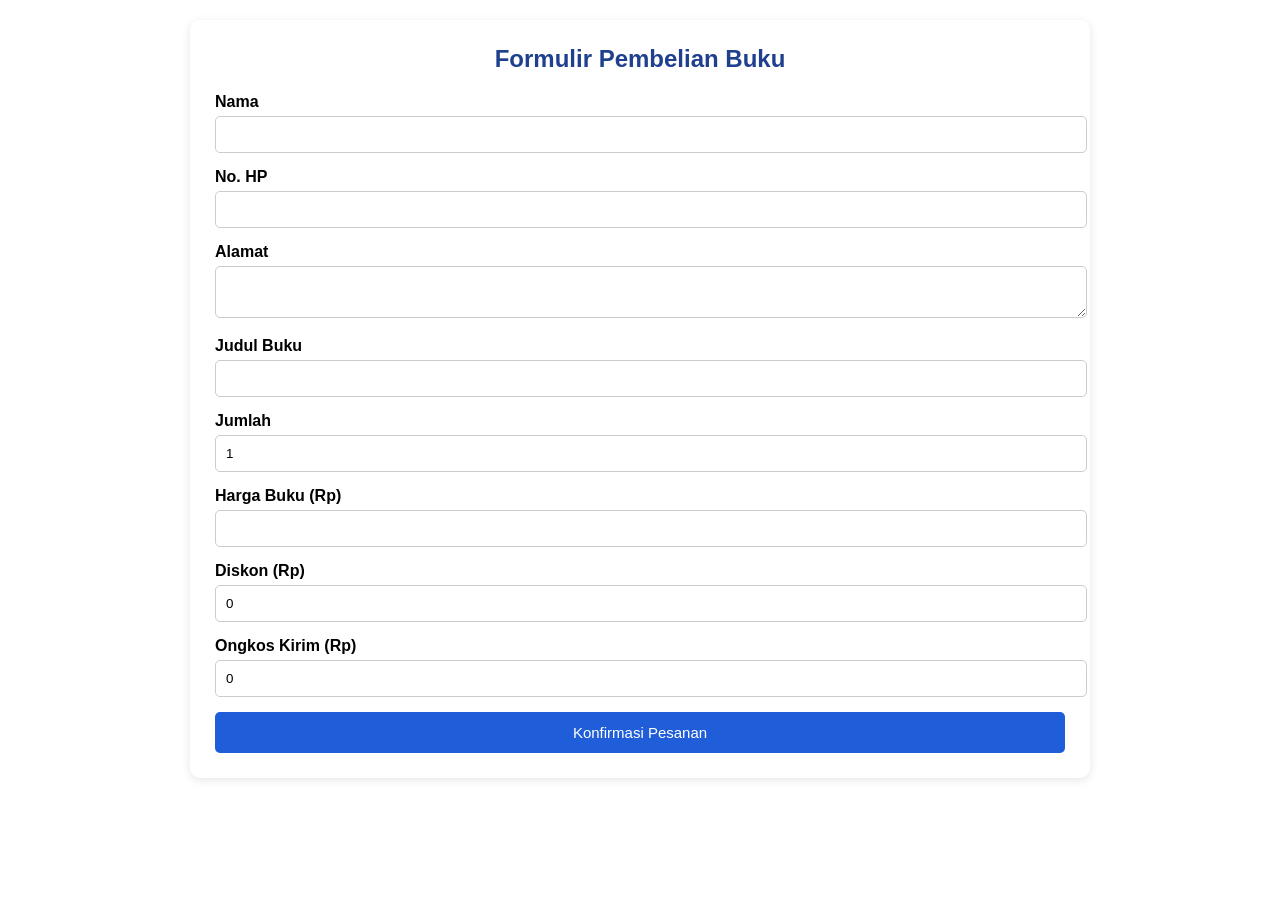
<file: index.html>
<!DOCTYPE html>
<html lang="id">
<head>
<meta charset="UTF-8">
<meta name="viewport" content="width=device-width, initial-scale=1.0">
<title>Invoice Alvarendra Bookstore</title>
<style>
.alv-container{
    max-width:900px;
    margin:20px auto;
    font-family:Arial,sans-serif;
}

.alv-form,
.alv-invoice{
    background:#fff;
    padding:25px;
    border-radius:10px;
    box-shadow:0 2px 10px rgba(0,0,0,.1);
}

.alv-form h2{
    text-align:center;
    color:#1f3f8f;
    margin-top:0;
}

.alv-group{
    margin-bottom:15px;
}

.alv-group label{
    display:block;
    font-weight:bold;
    margin-bottom:5px;
}

.alv-group input,
.alv-group textarea{
    width:100%;
    padding:10px;
    border:1px solid #ccc;
    border-radius:5px;
}

.alv-btn{
    width:100%;
    padding:12px;
    background:#1f5ed8;
    color:white;
    border:none;
    border-radius:5px;
    cursor:pointer;
    font-size:15px;
}

.alv-btn:hover{
    background:#1648a6;
}

.alv-invoice{
    display:none;
    margin-top:20px;
}

.alv-header{
    text-align:center;
    margin-bottom:25px;
}

.alv-header h1{
    margin:0;
    color:#1f3f8f;
}

.alv-header p{
    margin:5px 0;
    font-size:13px;
}

.alv-info{
    display:flex;
    justify-content:space-between;
    flex-wrap:wrap;
    margin-bottom:20px;
}

.alv-info div{
    width:48%;
}

.alv-table{
    width:100%;
    border-collapse:collapse;
    margin-top:20px;
}

.alv-table th{
    background:#1f5ed8;
    color:white;
    padding:10px;
}

.alv-table td{
    border:1px solid #ddd;
    padding:10px;
    text-align:center;
}

.alv-total{
    margin-top:20px;
    text-align:right;
}

.alv-total span{
    font-size:28px;
    font-weight:bold;
    color:#1f3f8f;
}

@media print{

    header,
    footer,
    nav,
    .tabs-outer,
    .PageList,
    .blog-pager,
    .sidebar,
    .widget{
        display:none !important;
    }

    .alv-form,
    .alv-btn{
        display:none !important;
    }

    .alv-invoice{
        display:block !important;
        box-shadow:none !important;
    }
}
</style>

<div class="alv-container">

<div class="alv-form">

<h2>Formulir Pembelian Buku</h2>

<div class="alv-group">
<label>Nama</label>
<input type="text" id="nama">
</div>

<div class="alv-group">
<label>No. HP</label>
<input type="text" id="hp">
</div>

<div class="alv-group">
<label>Alamat</label>
<textarea id="alamat"></textarea>
</div>

<div class="alv-group">
<label>Judul Buku</label>
<input type="text" id="judul">
</div>

<div class="alv-group">
<label>Jumlah</label>
<input type="number" id="jumlah" value="1">
</div>

<div class="alv-group">
<label>Harga Buku (Rp)</label>
<input type="number" id="harga">
</div>

<div class="alv-group">
<label>Diskon (Rp)</label>
<input type="number" id="diskon" value="0">
</div>

<div class="alv-group">
<label>Ongkos Kirim (Rp)</label>
<input type="number" id="ongkir" value="0">
</div>

<button class="alv-btn" onclick="buatInvoice()">
Konfirmasi Pesanan
</button>

</div>
<div class="alv-invoice" id="invoice">

    <div class="alv-header">

        <h1>ALVARENDRA BOOKSTORE</h1>

        <p>ALVARENDRA PUBLISHER</p>

        <p>
            0817 5000 105 |
            penerbit@alvarendrapublisher.com
        </p>

        <p>www.alvarendrapublisher.com</p>

        <hr>

        <h2 style="margin:10px 0;">
            I N V O I C E
        </h2>

        <p>
            NO PENGAJUAN :
            <strong id="noInvoice"></strong>
        </p>

    </div>

    <div class="alv-info">

        <div>

            <strong>KEPADA :</strong>

            <br><br>

            <span id="invNama"></span>

            <br>

            <span id="invAlamat"></span>

            <br>

            No. HP :
            <span id="invHp"></span>

        </div>

        <div style="text-align:right;">

            <strong>Tanggal Dikeluarkan :</strong>

            <br><br>

            <span id="tanggalInvoice"></span>

        </div>

    </div>

    <table class="alv-table">

        <thead>

            <tr>

                <th>Keterangan</th>

                <th>Jumlah</th>

                <th>Harga</th>

                <th>Total</th>

            </tr>

        </thead>

        <tbody>

            <tr>

                <td id="invJudul"></td>

                <td id="invJumlah"></td>

                <td id="invHarga"></td>

                <td id="invSubtotal"></td>

            </tr>

            <tr>

                <td>Diskon</td>

                <td>-</td>

                <td>-</td>

                <td id="invDiskon"></td>

            </tr>

            <tr>

                <td>Ongkos Kirim</td>

                <td>-</td>

                <td>-</td>

                <td id="invOngkir"></td>

            </tr>

        </tbody>

    </table>

    <div class="alv-total">

        Total :
        <span id="invTotal">
            Rp 0
        </span>

    </div>

    <div style="
        margin-top:30px;
        display:flex;
        justify-content:space-between;
        flex-wrap:wrap;
        gap:20px;
    ">

       <div style="width:48%;">

    <h4>INFORMASI PEMBAYARAN</h4>

    <p>
        Bank Permata
        <br>
        <strong>74611247908554</strong>
        <br>
        a/n PT Alvarendra Global
    </p>

    <hr>

    <p>
        SeaBank
        <br>
        <strong>901836241710</strong>
        <br>
        a/n Donyawan Maigoda
    </p>

</div>

        <div style="width:48%;">

            <h4>SYARAT & KETENTUAN</h4>

            <ul>

                <li>
                    Pembayaran melalui rekening yang tertera.
                </li>

                <li>
                    Pembayaran dilakukan satu kali.
                </li>

                <li>
                    Tidak menerima pembayaran cicilan.
                </li>

                <li>
                    Simpan bukti pembayaran.
                </li>

            </ul>

        </div>

    </div>

    <div style="margin-top:30px;">

        <button class="alv-btn"
                onclick="window.print()">

            Cetak / Simpan PDF

        </button>

    </div>

</div>

</div>
<script>
function formatRupiah(angka){
    return "Rp " + angka.toLocaleString("id-ID");
}

function generateNomorInvoice(){

    const sekarang = new Date();

    const tahun = sekarang.getFullYear().toString().slice(-2);
    const bulan = String(sekarang.getMonth() + 1).padStart(2,"0");

    const nomorAcak = Math.floor(
        Math.random() * 9000
    ) + 1000;

    return "AP/ALV/" + tahun + bulan + "/" + nomorAcak;
}

function buatInvoice(){

    const nama = document.getElementById("nama").value.trim();
    const hp = document.getElementById("hp").value.trim();
    const alamat = document.getElementById("alamat").value.trim();
    const judul = document.getElementById("judul").value.trim();

    const jumlah =
        parseInt(document.getElementById("jumlah").value) || 0;

    const harga =
        parseInt(document.getElementById("harga").value) || 0;

    const diskon =
        parseInt(document.getElementById("diskon").value) || 0;

    const ongkir =
        parseInt(document.getElementById("ongkir").value) || 0;

    if(
        nama === "" ||
        hp === "" ||
        alamat === "" ||
        judul === "" ||
        jumlah <= 0 ||
        harga <= 0
    ){
        alert("Mohon lengkapi seluruh data.");
        return;
    }

    const subtotal = jumlah * harga;
    const total = subtotal - diskon + ongkir;

    document.getElementById("noInvoice").innerText =
        generateNomorInvoice();

    document.getElementById("tanggalInvoice").innerText =
        new Date().toLocaleDateString("id-ID");

    document.getElementById("invNama").innerText = nama;
    document.getElementById("invAlamat").innerText = alamat;
    document.getElementById("invHp").innerText = hp;

    document.getElementById("invJudul").innerText = judul;
    document.getElementById("invJumlah").innerText = jumlah + " Buku";

    document.getElementById("invHarga").innerText =
        formatRupiah(harga);

    document.getElementById("invSubtotal").innerText =
        formatRupiah(subtotal);

    document.getElementById("invDiskon").innerText =
        "-" + formatRupiah(diskon);

    document.getElementById("invOngkir").innerText =
        formatRupiah(ongkir);

    document.getElementById("invTotal").innerText =
        formatRupiah(total);

    document.getElementById("invoice").style.display = "block";

    document.getElementById("invoice").scrollIntoView({
        behavior:"smooth"
    });
}
</script>
</body>
</html>
</file>
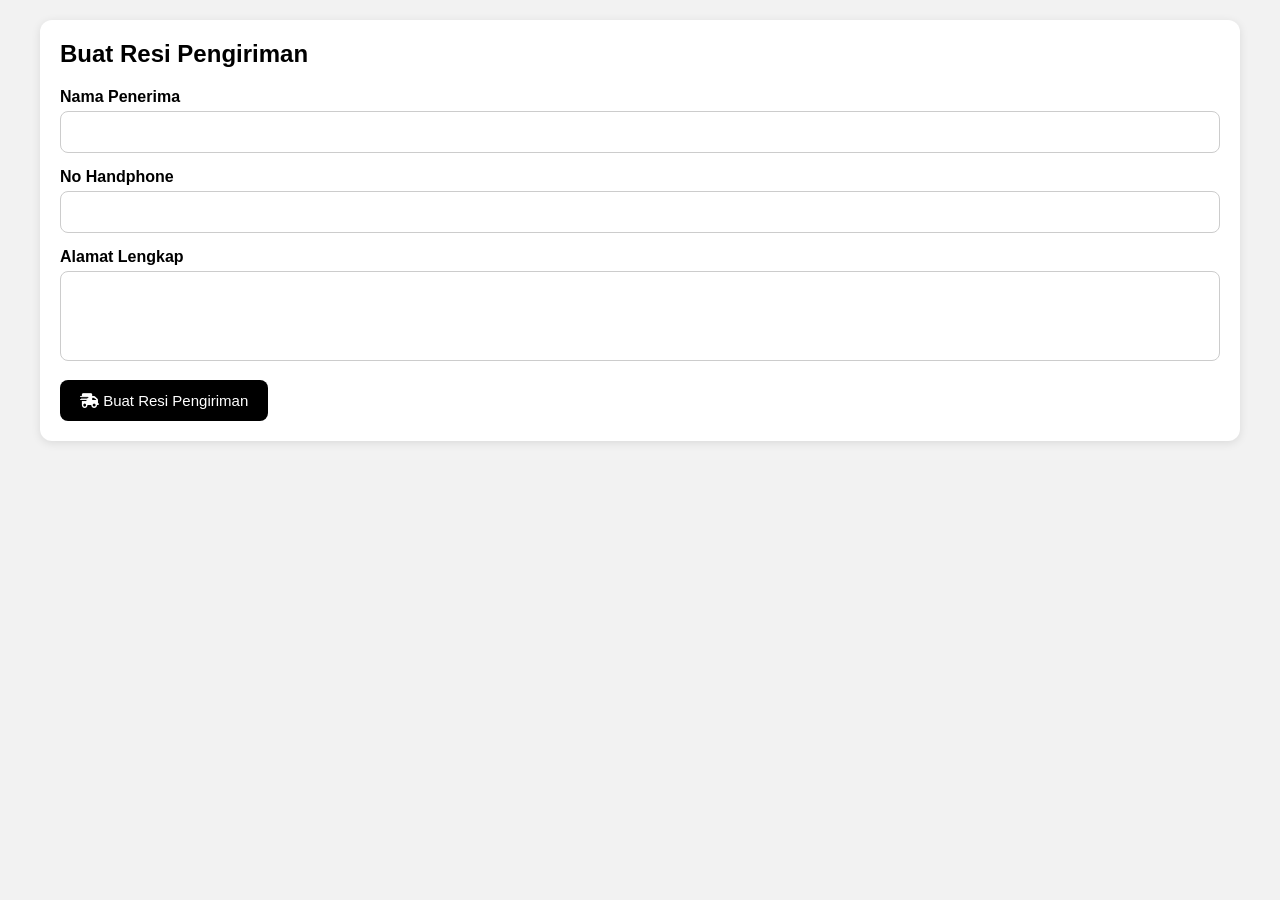
<file: resi.html>
<!DOCTYPE html>
<html lang="id">
<head>
<meta charset="UTF-8">
<meta name="viewport" content="width=device-width, initial-scale=1.0">
<title>Resi Pengiriman Alvarendra Bookstore</title>

<link rel="stylesheet"
href="https://cdnjs.cloudflare.com/ajax/libs/font-awesome/6.5.2/css/all.min.css">

<style>

body{
    margin:0;
    padding:20px;
    background:#f2f2f2;
    font-family:Arial,sans-serif;
}

.container{
    max-width:1200px;
    margin:auto;
}

.form-box,
.preview{
    background:#ffffff;
    border-radius:12px;
    box-shadow:0 2px 10px rgba(0,0,0,.1);
    padding:20px;
    margin-bottom:20px;
}

.form-box h2{
    margin-top:0;
}

.form-group{
    margin-bottom:15px;
}

label{
    display:block;
    font-weight:bold;
    margin-bottom:5px;
}

input,
textarea{
    width:100%;
    padding:12px;
    border:1px solid #cccccc;
    border-radius:8px;
    box-sizing:border-box;
    font-size:14px;
}

textarea{
    resize:none;
}

button{
    background:#000;
    color:#fff;
    border:none;
    padding:12px 20px;
    border-radius:8px;
    cursor:pointer;
    font-size:15px;
}

button:hover{
    opacity:.9;
}

.preview{
    display:none;
}

.resi{
    width:148mm;
    min-height:105mm;
    background:#fff;
    border:2px solid #000;
    overflow:hidden;
}

.resi-header{
    background:#000;
    color:#fff;
    padding:12px 15px;
    display:flex;
    align-items:center;
    justify-content:space-between;
}

.header-left{
    display:flex;
    align-items:center;
    gap:12px;
}

.logo{
    width:60px;
    height:auto;
    background:#fff;
    padding:4px;
    border-radius:6px;
}

.toko h2{
    margin:0;
    font-size:20px;
}

.toko p{
    margin:2px 0;
    font-size:11px;
}

.resi-body{
    padding:15px;
}
    .info-grid{
    display:grid;
    grid-template-columns:1fr 1fr;
    gap:15px;
    margin-bottom:15px;
}

.info-box{
    border:1px solid #000;
    border-radius:8px;
    padding:12px;
}

.info-title{
    font-weight:bold;
    margin-bottom:10px;
    font-size:13px;
    border-bottom:1px dashed #999;
    padding-bottom:5px;
}

.info-item{
    margin-bottom:8px;
    font-size:14px;
    line-height:1.5;
}

.info-item i{
    width:20px;
}

.alamat-box{
    border:2px solid #000;
    border-radius:8px;
    padding:15px;
    margin-bottom:15px;
}

.alamat-box h3{
    margin:0 0 10px;
    font-size:16px;
}

.alamat-box p{
    margin:0;
    line-height:1.6;
    font-size:15px;
}

.fragile{
    background:#000;
    color:#fff;
    text-align:center;
    padding:12px;
}

.fragile h2{
    margin:0;
    letter-spacing:3px;
}

.fragile p{
    margin:5px 0 0;
    font-size:12px;
}

@media print{

    body{
        background:#fff;
        padding:0;
    }

    .form-box,
    .no-print{
        display:none;
    }

    .preview{
        display:block !important;
        box-shadow:none;
        padding:0;
        margin:0;
    }

    .resi{
        border:none;
        width:148mm;
        height:105mm;
    }

    @page{
        size:A6 landscape;
        margin:0;
    }
}

</style>
</head>

<body>

<div class="container">

<div class="form-box">

<h2>Buat Resi Pengiriman</h2>

<div class="form-group">
<label>Nama Penerima</label>
<input type="text" id="nama">
</div>

<div class="form-group">
<label>No Handphone</label>
<input type="text" id="hp">
</div>

<div class="form-group">
<label>Alamat Lengkap</label>
<textarea id="alamat" rows="4"></textarea>
</div>

<button onclick="buatResi()">
<i class="fa-solid fa-truck-fast"></i>
Buat Resi Pengiriman
</button>

</div>

<div class="preview" id="preview">

<div class="resi">

<div class="resi-header">

<div class="header-left">

<img src="Logo.png" class="logo">

<div class="toko">
<h2>ALVARENDA BOOKSTORE</h2>

<p>
Jl. Gurame, RT.001/RW.004,
Tajurhalang, Kec. Tajur Halang,
Kabupaten Bogor, Jawa Barat 16320
</p>

<p>Telepon: 0817-5000-105</p>
</div>

</div>

</div>

<div class="resi-body">
    <div class="resi-body">
        <div class="info-grid">

    <div class="info-box">

        <div class="info-title">
            INFORMASI PENERIMA
        </div>

        <div class="info-item">
            <i class="fa-solid fa-user"></i>
            <strong>Nama:</strong>
            <span id="hasilNama"></span>
        </div>

        <div class="info-item">
            <i class="fa-solid fa-phone"></i>
            <strong>HP:</strong>
            <span id="hasilHp"></span>
        </div>

    </div>

    <div class="info-box">

        <div class="info-title">
            INFORMASI PAKET
        </div>

        <div class="info-item">
            <i class="fa-solid fa-book"></i>
            Buku / Produk Alvarendra
        </div>

        <div class="info-item">
            <i class="fa-solid fa-box"></i>
            Dikemas dengan aman
        </div>

    </div>

</div>

<div class="alamat-box">

    <h3>
        <i class="fa-solid fa-location-dot"></i>
        ALAMAT TUJUAN
    </h3>

    <p id="hasilAlamat"></p>

</div>

<div class="fragile">

    <h2>
        <i class="fa-solid fa-glass-water"></i>
        FRAGILE
    </h2>

    <p>
        MOHON DITANGANI DENGAN HATI-HATI
    </p>

    <p>
        BARANG MUDAH PECAH / RUSAK
    </p>

</div>

</div>
</div>

<br>

<button class="no-print" onclick="window.print()">
    <i class="fa-solid fa-print"></i>
    Cetak Resi A6
</button>

</div>

</div>

<script>

function buatResi(){

    document.getElementById("hasilNama").innerText =
        document.getElementById("nama").value;

    document.getElementById("hasilHp").innerText =
        document.getElementById("hp").value;

    document.getElementById("hasilAlamat").innerText =
        document.getElementById("alamat").value;

    document.getElementById("preview").style.display = "block";

    window.scrollTo({
        top: document.body.scrollHeight,
        behavior: "smooth"
    });
}

</script>

</body>
</html>
</file>
